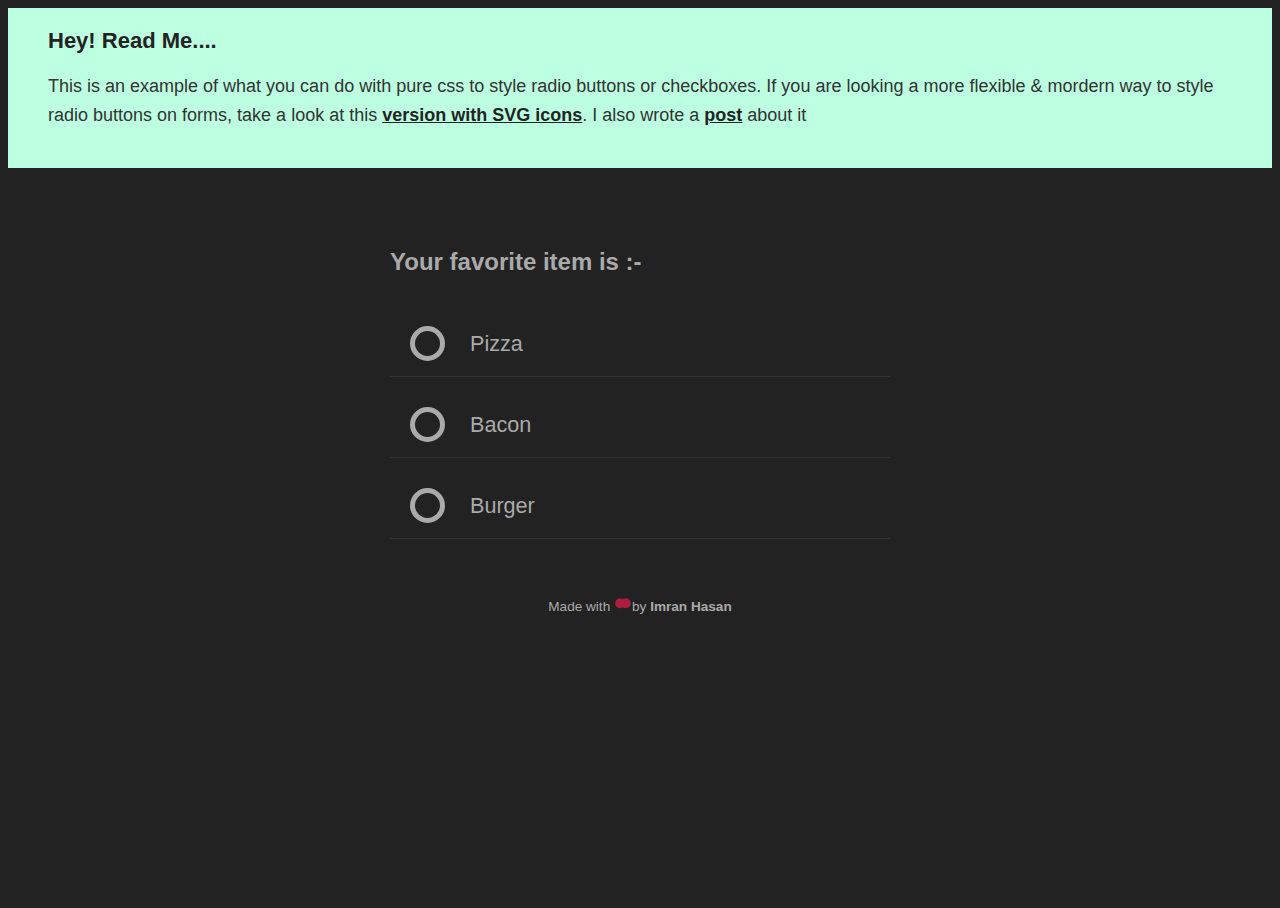
<file: index.html>
<!DOCTYPE html>
<html lang="en">
<head>
    <meta charset="UTF-8">
    <meta http-equiv="X-UA-Compatible" content="IE=edge">
    <meta name="viewport" content="width=device-width, initial-scale=1.0">
    <title>List of items</title>
    <link rel="stylesheet" href="itemlist.css">
</head>
<body>
    <div class="alert">
        <h2>Hey! Read Me....</h2>
        <p>This is an example of what you can do with pure css to style radio buttons or checkboxes. If you are looking a more flexible & mordern way to style radio buttons on forms, take a look at this <a href="https://developer.mozilla.org/en-US/docs/Web/SVG/Attribute/version" target="_blank" title="radio buttons ">version with SVG icons</a>. I also wrote a <a href="https://developer.mozilla.org/en-US/docs/Web/SVG" target="_blank">post</a> about it</p>
    </div>
    <div class="container">
        <h2>Your favorite item is :- </h2>
        <ul>
            <li>
                <input type="radio" name="selector" id="Pizza">
                <label for="Pizza">Pizza</label>
                <div class="check"></div>
            </li>
            <li>
                <input type="radio" name="selector" id="Bacon">
                <label for="Bacon">Bacon</label>
                <div class="check"><div class="inside"></div></div>
            </li>
            <li>
                <input type="radio" name="selector" id="burger">
                <label for="burger">Burger</label>
                <div class="check"><div class="inside"></div></div>
            </li>
        </ol>
    </div>
    <div class="signature">
        <p>Made with <i class="heart"></i>by <a href="https://www.linkedin.com/in/imran-hasan-5a239b222/" target="_blank">Imran Hasan</a></p>
    </div>
</body>
</html>
</file>
<file: itemlist.css>
/*{
    margin:0;
    padding:0;
    box-sizing: border-box;
}

.firstdiv{
    background-color: rgb(124, 252, 209);
    font-family: 'Gill Sans',sans-serif;
   
}*/
body, html{
    height: 100%;
    background: #222222;
    font-family: 'Lato', sans-serif;
  }
  .container{
    display: block;
    position: relative;
    margin: 40px auto;
    padding: 20px;
    height: auto;
    width: 500px;
  }
  h2 {
    color: #AAAAAA;
  }
  .container ul{
    margin: 0;
    padding: 0;
    overflow: auto;
    list-style: none;
  }

  ul li{
    color: #AAAAAA;
    display: block;
    position:relative;
    float: left;
    width: 100%;
    height: 80px;
    border-bottom: 1px solid #333;
  }

  ul li input[type = radio]{
    position :absolute;
    visibility: hidden;
  }

  ul li label{
    display: block;
    position: relative;
    font-weight: 300;
    font-size: 1.35em;
    padding: 25px 25px 25px 80px;
    margin: 10px auto;
    height: 30px;
    z-index: 9;
    cursor: pointer;
    
  }

  ul li:hover label{
    color: #FFFFFF;
  }

  ul li .check{
    display: block;
    position: absolute;
    border: 5px solid;
    border-radius: 100%;
    height: 25px;
    width: 25px;
    top: 30px;
    left: 20px;
    z-index: 5;
    transition: border .25s linear;
    -webkit-transition: border .25s linear;
  }

  ul li:hover .check{
    border: 5px solid #FFFFFF;
  }

  ul li .check::before {
    display: block;
    position: absolute;
    content: '';
    border-radius: 100%;
    height: 15px;
    width: 15px;
    top: 5px;
    left: 5px;
    margin: auto;
    transition:  0.25s linear;
    -webkit-transition:  0.25s linear;
  }

  input[type=radio]:checked ~ .check {
    border: 5px solid #0DFF92;
  }
  
  input[type=radio]:checked ~ .check::before{
    background: #0DFF92;
  }
  
  input[type=radio]:checked ~ label{
    color: #0DFF92;
  }

  .signature p{
    text-align: center;
    font-family: Helvetica, Arial, Sans-Serif;
    font-size: 0.85em;
    color: #AAAAAA;
  }

  .signature .heart{
    display: inline-block;
    position: relative;
    margin: 0 4px;
    height: 10px;
    width: 10px;
    border-radius: 4px;
    -ms-transform: rotate(45deg);
      -webkit-transform: rotate(45deg);
      transform: rotate(45deg);
  }

  .signature .heart::before, 
.signature .heart::after {
    display: block;
  content: '';
  position: absolute;
  margin: auto;
  height: 10px;
  width: 10px;
  border-radius: 5px;
  background: #AC1D3F;
  top: -4px;
}

.signature .heart::after {
    bottom: 0;
    top: auto;
    left: -4px;
  }
  
  .signature a {
    color: #AAAAAA;
    text-decoration: none;
    font-weight: bold;
  }
  
  .alert {
    box-sizing: border-box;
    background-color: #BDFFE1;
    width: 100%;
    position: relative; 
    top: 0;
    left: 0;
    z-index: 300;
    padding: 20px 40px;
    color: #333;
  }

  .alert h2 {
    font-size: 22px;
    color: #232323;
    margin-top: 0;
  }
  
  .alert p {
    line-height: 1.6em;
    font-size:18px;
  }
  
  .alert a {
    color: #232323;
    font-weight: bold;
  }
</file>
